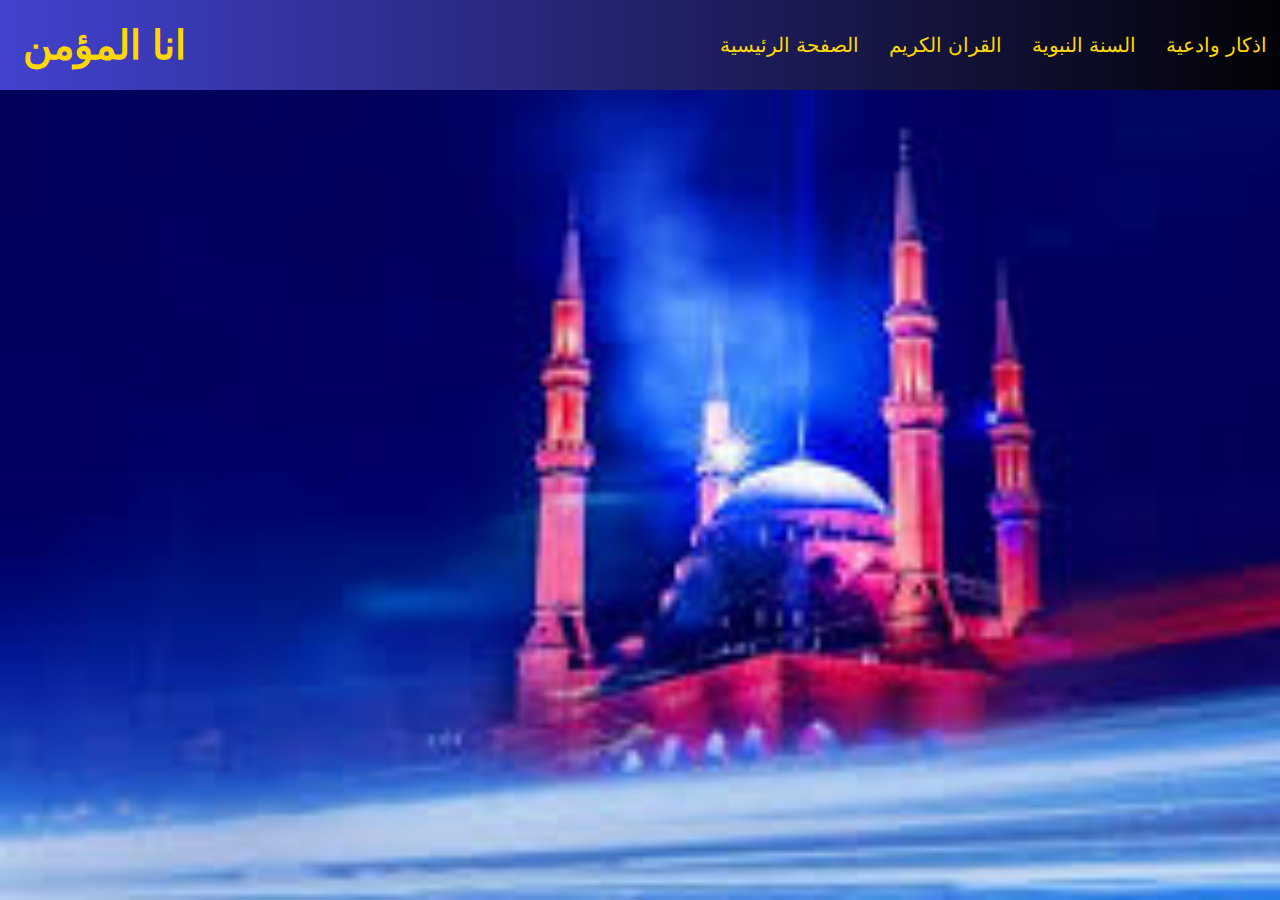
<file: index.html>
<html lang="en">
<head>
    <meta charset="UTF-8">
    <meta http-equiv="X-UA-Compatible" content="IE=edge">
    <meta name="viewport" content="width=device-width, initial-scale=1.0">
    <title>الصفحة الرئيسية</title>
    <link rel="stylesheet" href="text.css">
</head>
<body>
    <header>
        <h1>
           <a href="#">انا المؤمن</a> 
        </h1>
        <ul>
            <li><a href="text.html">الصفحة الرئيسية</a></li>
            <li><a href="/الصفحات/test.html">القران الكريم</a></li>
            <li><a href="/الصفحات/karem.html">السنة النبوية</a></li>
            <li><a href="/الصفحات/index.html">اذكار وادعية</a></li>
        </ul>
    </header>
</body>
</html>
</file>
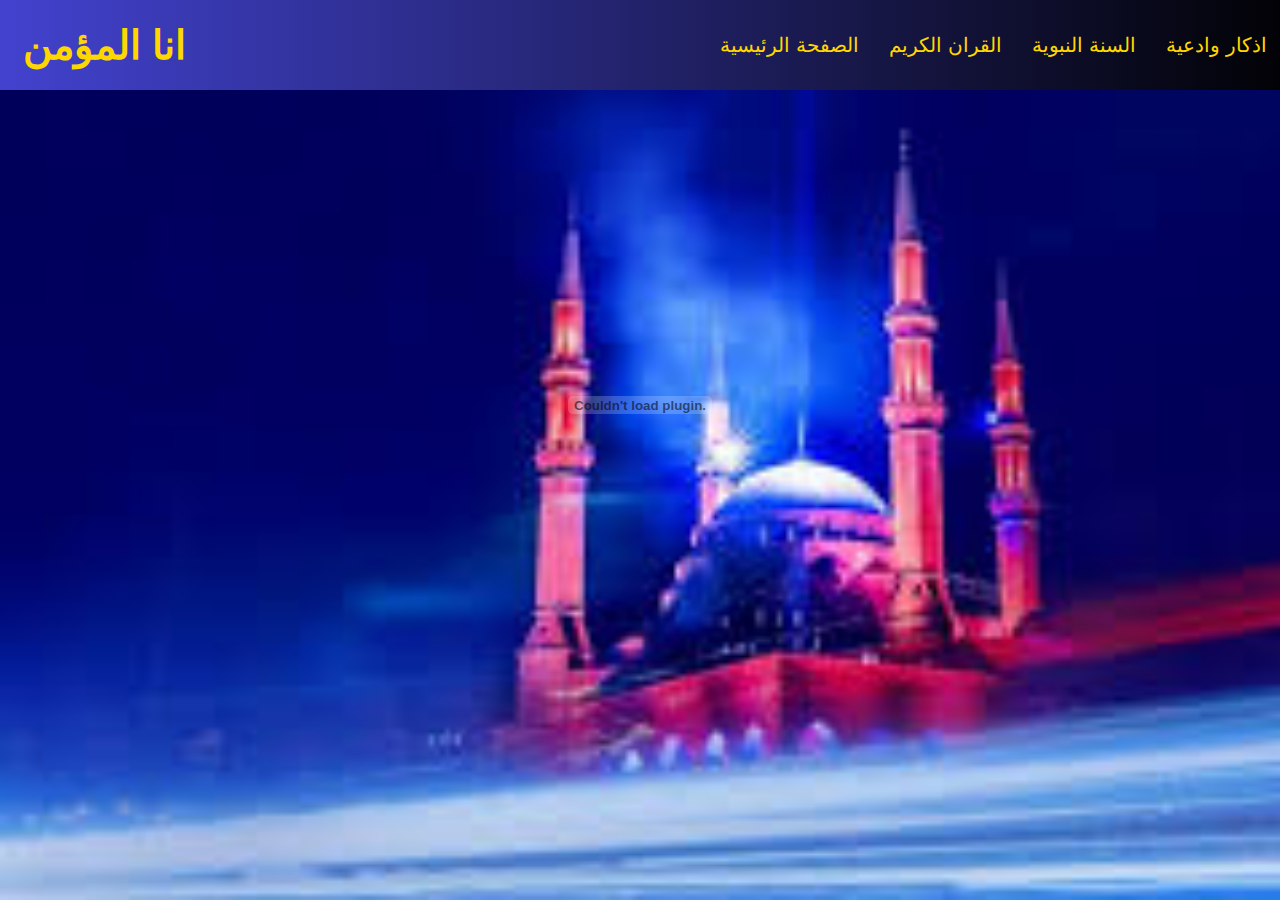
<file: الصفحات/index.html>
<html lang="en">
<head>
    <meta charset="UTF-8">
    <meta http-equiv="X-UA-Compatible" content="IE=edge">
    <meta name="viewport" content="width=device-width, initial-scale=1.0">
    <title>اذكار وادعية</title>
    <link rel="stylesheet" href="../text.css">
</head>
<body>
    <header>
        <h1>
           <a href="#">انا المؤمن</a> 
        </h1>
        <ul>
            <li><a href="text.html">الصفحة الرئيسية</a></li>
            <li><a href="/الصفحات/test.html">القران الكريم</a></li>
            <li><a href="/الصفحات/karem.html">السنة النبوية</a></li>
            <li><a href="/الصفحات/index.html">اذكار وادعية</a></li>
        </ul>
    </header>
    <embed src="/pdf/Noor-Book.com  الأدعية والأذكار الواردة آناء الليل وأطراف النهار.pdf">
</body>
</html>
</file>
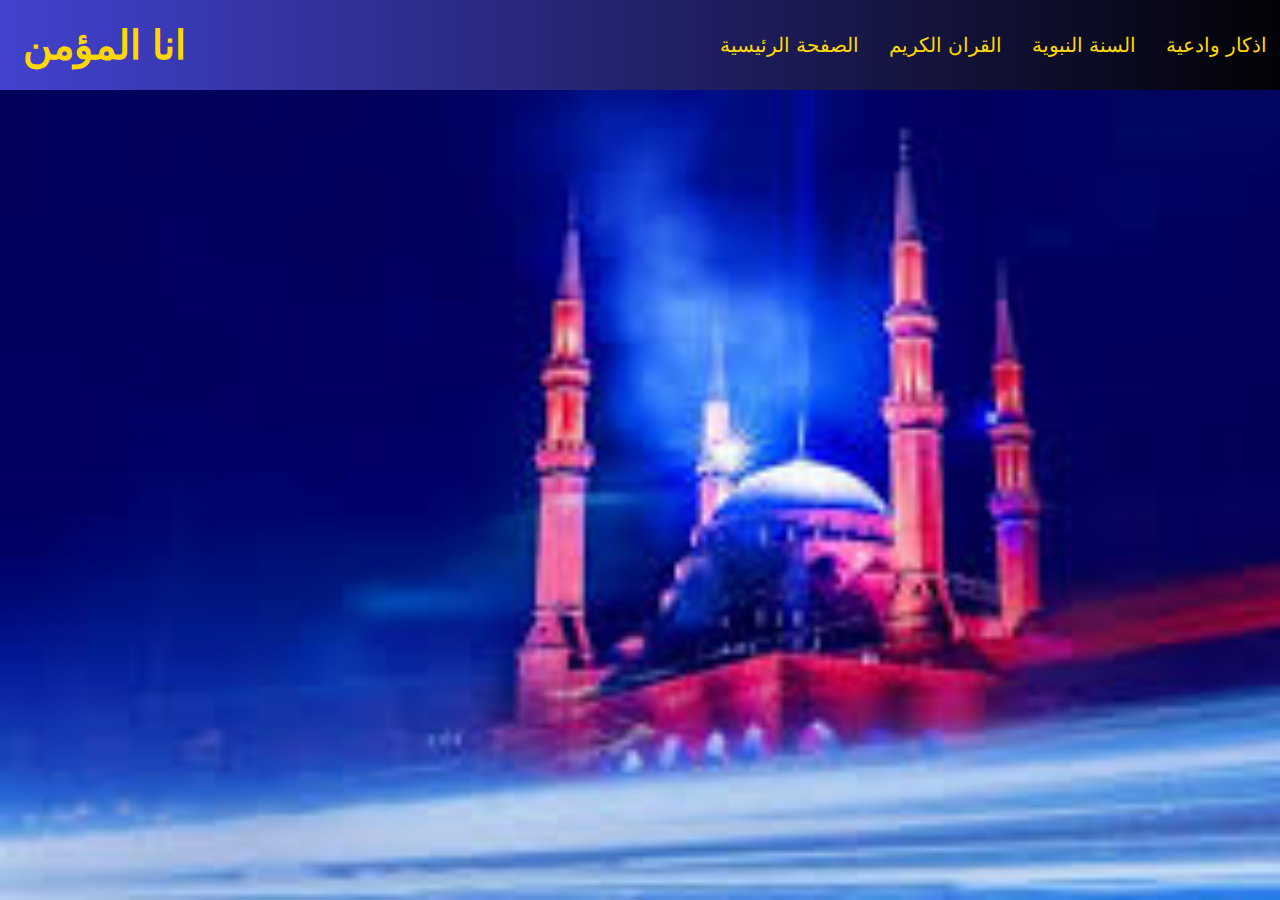
<file: text.html>
<html lang="en">
<head>
    <meta charset="UTF-8">
    <meta http-equiv="X-UA-Compatible" content="IE=edge">
    <meta name="viewport" content="width=device-width, initial-scale=1.0">
    <title>الصفحة الرئيسية</title>
    <link rel="stylesheet" href="text.css">
</head>
<body>
    <header>
        <h1>
           <a href="#">انا المؤمن</a> 
        </h1>
        <ul>
            <li><a href="text.html">الصفحة الرئيسية</a></li>
            <li><a href="/الصفحات/test.html">القران الكريم</a></li>
            <li><a href="/الصفحات/karem.html">السنة النبوية</a></li>
            <li><a href="/الصفحات/index.html">اذكار وادعية</a></li>
        </ul>
    </header>
</body>
</html>
</file>
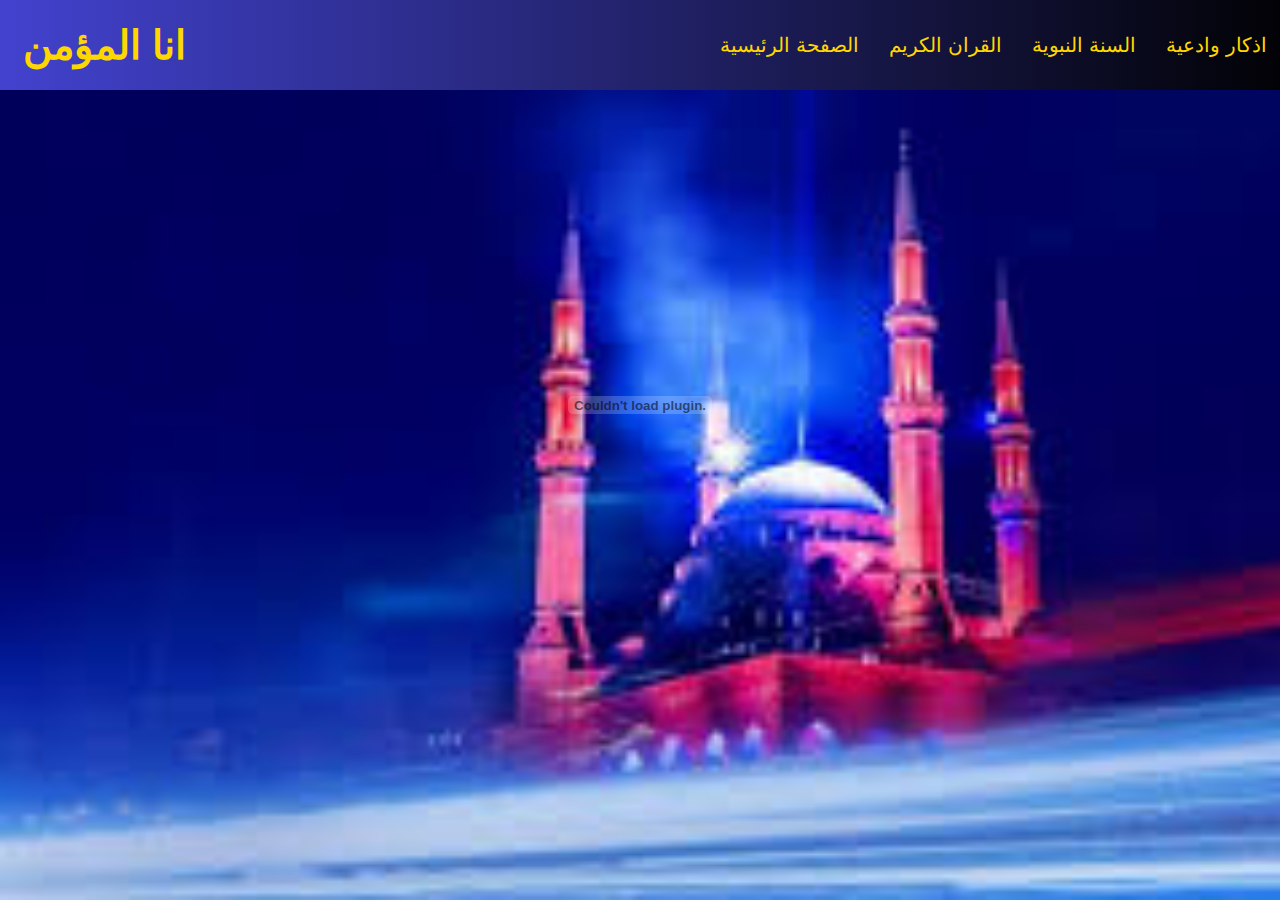
<file: الصفحات/karem.html>
<html lang="en">
<head>
    <meta charset="UTF-8">
    <meta http-equiv="X-UA-Compatible" content="IE=edge">
    <meta name="viewport" content="width=device-width, initial-scale=1.0">
    <title>السنة النبوية </title>
    <link rel="stylesheet" href="../text.css">
</head>
<body>
    <header>
        <h1>
           <a href="#">انا المؤمن</a> 
        </h1>
        <ul>
            <li><a href="text.html">الصفحة الرئيسية</a></li>
            <li><a href="/الصفحات/test.html">القران الكريم</a></li>
            <li><a href="/الصفحات/karem.html">السنة النبوية</a></li>
            <li><a href="/الصفحات/index.html">اذكار وادعية</a></li>
        </ul>
    </header>
    <embed src="../pdf/Noor-Book.com  السنة النبوية.pdf" >
</body>
</html>
</file>
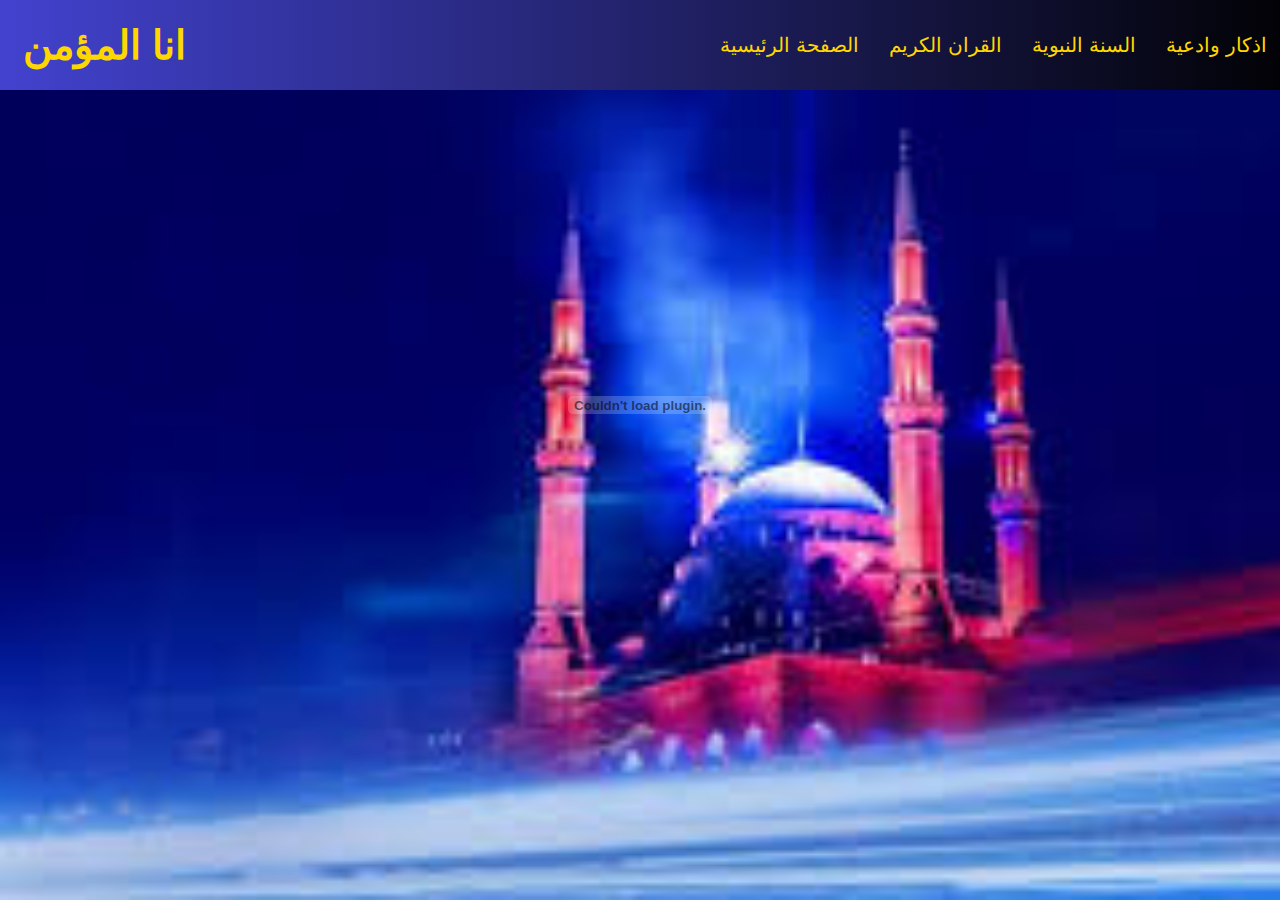
<file: الصفحات/test.html>
<html lang="en">
<head>
    <meta charset="UTF-8">
    <meta http-equiv="X-UA-Compatible" content="IE=edge">
    <meta name="viewport" content="width=device-width, initial-scale=1.0">
    <title>القران الكريم</title>
    <link rel="stylesheet" href="../text.css">
</head>
<body>
    <header>
        <h1>
           <a href="#">انا المؤمن</a> 
        </h1>
        <ul>
            <li><a href="text.html">الصفحة الرئيسية</a></li>
            <li><a href="/الصفحات/test.html">القران الكريم</a></li>
            <li><a href="/الصفحات/karem.html">السنة النبوية</a></li>
            <li><a href="/الصفحات/index.html">اذكار وادعية</a></li>
        </ul>
    </header>
    <embed src="pdf/Noor-Book.com  القران الكريم.pdf">
</body>
</html>
</file>
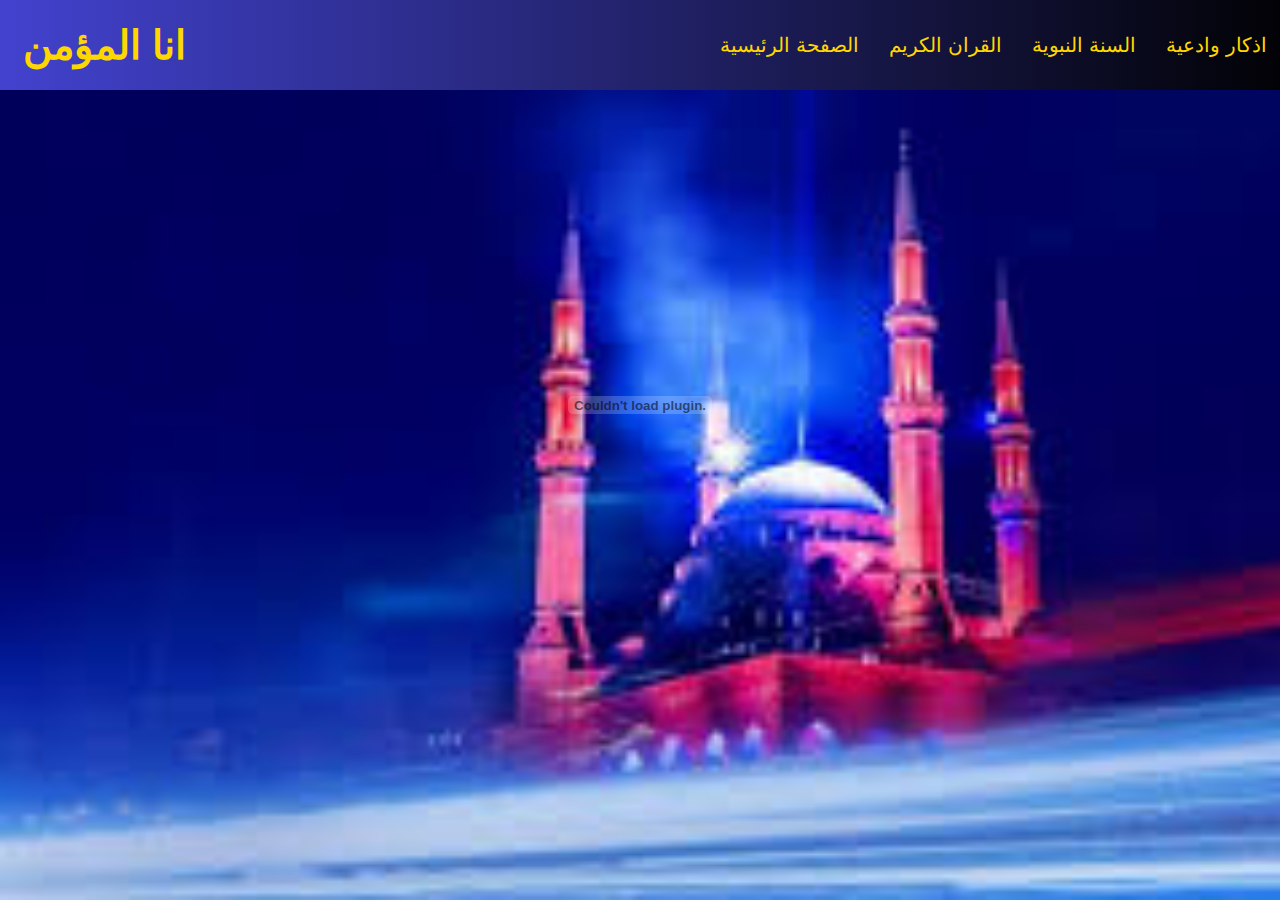
<file: الصفحات/text.html>
<html lang="en">
<head>
    <meta charset="UTF-8">
    <meta http-equiv="X-UA-Compatible" content="IE=edge">
    <meta name="viewport" content="width=device-width, initial-scale=1.0">
    <title>اذكار وادعية</title>
    <link rel="stylesheet" href="../text.css">
</head>
<body>
    <header>
        <h1>
           <a href="#">انا المؤمن</a> 
        </h1>
        <ul>
            <li><a href="text.html">الصفحة الرئيسية</a></li>
            <li><a href="/الصفحات/test.html">القران الكريم</a></li>
            <li><a href="/الصفحات/karem.html">السنة النبوية</a></li>
            <li><a href="/الصفحات/index.html">اذكار وادعية</a></li>
        </ul>
    </header>
    <embed src="/pdf/Noor-Book.com  الأدعية والأذكار الواردة آناء الليل وأطراف النهار.pdf">
</body>
</html>
</file>
<file: text.css>
body{
    height: 100vh;
    width: 100%;
    padding: 0;
    margin: 0;
    font-family: Arial, Helvetica, sans-serif;
    background-image: url(/img/kar.jpg);
    background-size: cover;
    background-repeat: no-repeat;
}
header{
    background: linear-gradient(to right,rgb(66, 66, 207),black);
    display: flex;
    justify-content: space-between;
    align-items: center;
    padding: 0 20px;
    position: fixed;
    width: 100%;
    height: 10vh;
}
header h1{
    font-size: 40px;
}
ul{
    padding: 0 20px;
}
ul li{
    font-size: 20px;
    padding: 0 10px;
    list-style: none;
    display: inline-block;
}
a {
    color: gold;
    clear: right;
    text-decoration: none;
    padding: 3px;
    display:inline-block;
}
a:hover{
    color: rgb(255, 215, 0,0.5);
    font-family: Arial, Helvetica, sans-serif;
}    
embed{
    width: 100%;
    height: 90vh;
}
</file>
